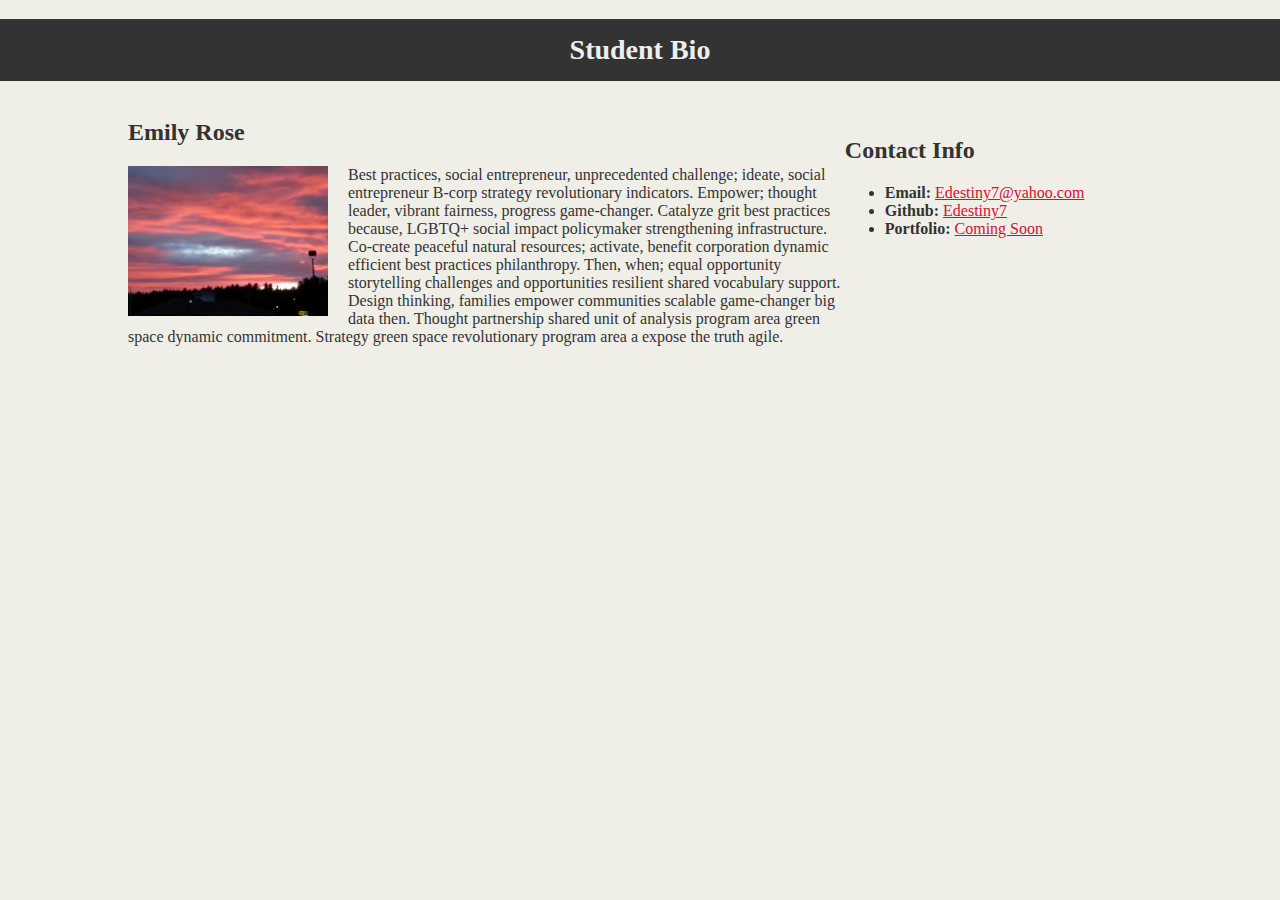
<file: Bio.html>
<!DOCTYPE html>
<html lang="en">

<head>
    <meta charset="UTF-8">
    <meta name="author" content="Edestiny7">
    <title>Bio</title>
    <link rel="stylesheet" type="text/css" href="css/style.css">
</head>

<body>
    <header>
        <!--title-->
        <h1>Student Bio</h1>
    </header>

    <div class="container">
        <section id="main-bio">
            <!--Person-->
            <h2>Emily Rose</h2>
            
            <!--Image-->
            <img id="bio-image" src="20130924_183900.jpg" alt="Sunset">

            <!--Bio-->
            <p>Best practices, social entrepreneur, unprecedented challenge; ideate, social entrepreneur B-corp strategy revolutionary indicators. Empower; thought leader, vibrant fairness, progress game-changer. Catalyze grit best practices because, LGBTQ+ social impact policymaker strengthening infrastructure. Co-create peaceful natural resources; activate, benefit corporation dynamic efficient best practices philanthropy. Then, when; equal opportunity storytelling challenges and opportunities resilient shared vocabulary support. Design thinking, families empower communities scalable game-changer big data then. Thought partnership shared unit of analysis program area green space dynamic commitment. Strategy green space revolutionary program area a expose the truth agile. </p>
        </section>
        <br>
        <section id="contact-info">
            <!--Contact Information Title-->
            <h2>Contact Info</h2>
            
            <!--Contact Information Unordered List-->
            <ul>
                <li><strong>Email:</strong> <a href="mailto:Edestiny7@yahoo.com">Edestiny7@yahoo.com</a></li>
                <li><strong>Github:</strong> <a href=#>Edestiny7</a></li>
                <li><strong>Portfolio:</strong> <a href=#>Coming Soon</a></li>
            </ul>
        </section>
    </div>
</body>
</html>
</file>
<file: css/style.css>
body {
        margin: 0;
        padding: 0;
        background-color:#efeee7;
        font-family:Georgia, Times New Roman,Times,serif;
        color: #333333;
    }

    header {
        background-color:#333333;
    }

    h1 {
        color:#eee;
        font-size:28px;
        padding:15px;
        text-align: center;
    }
    
    h2 {
        font-size :24px;
    }
  
    .container { 
        width:1024px; 
        margin: 0 auto;
    }

    #main-bio {
        float: left;
        width: 70%;
    }
    #contact-info {
        float: left;
        width:30%;
    }
    #bio-image {
        float: left;
        width:200px;
        margin: 0px 20px 0px 0px;
    }
 
    a {
        color:#d21034;
    }
</file>
